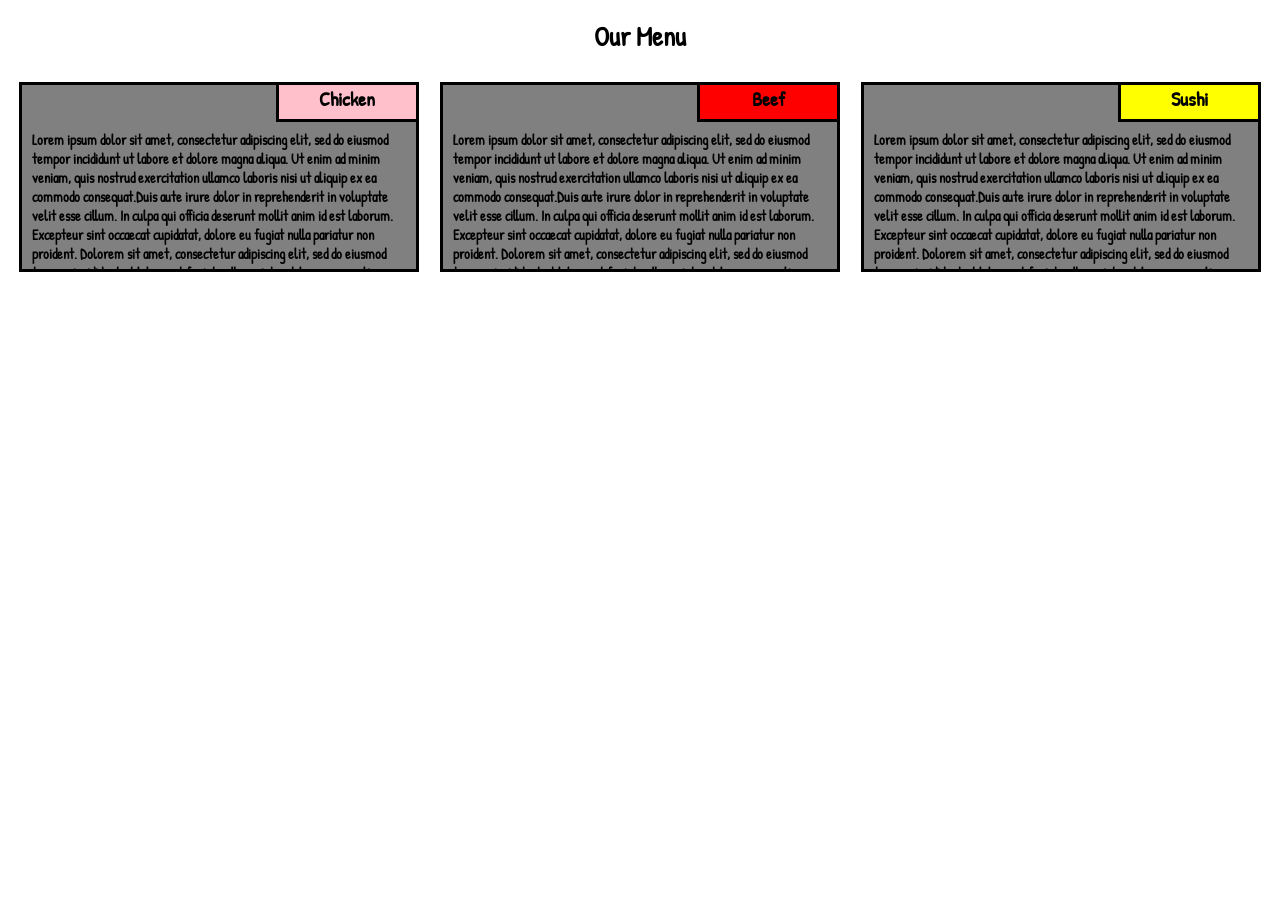
<file: index.html>
<!DOCTYPE html>
<html lang="en">
<head>
	<meta charset="UTF-8">
	<title>Assignment Solution for Module 2</title>
	<link rel="stylesheet" href="css/style.css">
	<link href="https://fonts.googleapis.com/css2?family=Patrick+Hand&display=swap" rel="stylesheet">
	<meta name="viewport" content="width=device-width, initial-scale=1">
</head>
<body>
	<h1>Our Menu</h1>
	<div class="row">
  <div class="col-lg-4 col-md-6">
  	<section class="grey">
  	<h3 class="pink">Chicken</h3>
  	<p>Lorem ipsum dolor sit amet, consectetur adipiscing elit, sed do eiusmod tempor incididunt ut labore et dolore magna aliqua. Ut enim ad minim veniam, quis nostrud exercitation ullamco laboris nisi ut aliquip ex ea commodo consequat.Duis aute irure dolor in reprehenderit in voluptate velit esse cillum. In culpa qui officia deserunt mollit anim id est laborum. Excepteur sint occaecat cupidatat, dolore eu fugiat nulla pariatur non proident. Dolorem sit amet, consectetur adipiscing elit, sed do eiusmod tempor incididunt ut labore et fugiat nulla pariatur dolore magna aliqua. Irure dolor in reprehenderit in voluptate velit esse cillum dolore eu fugiat nulla pariatur. Ut enim ad minim veniam, quis nostrud exercitation ullamco laboris nisi ut aliquip ex ea commodo consequat.
  	</p>
  	</section>
  </div>
  <div class="col-lg-4 col-md-6">
   	<section class="grey">
  	<h3 class="red">Beef</h3>
  	<p>Lorem ipsum dolor sit amet, consectetur adipiscing elit, sed do eiusmod tempor incididunt ut labore et dolore magna aliqua. Ut enim ad minim veniam, quis nostrud exercitation ullamco laboris nisi ut aliquip ex ea commodo consequat.Duis aute irure dolor in reprehenderit in voluptate velit esse cillum. In culpa qui officia deserunt mollit anim id est laborum. Excepteur sint occaecat cupidatat, dolore eu fugiat nulla pariatur non proident. Dolorem sit amet, consectetur adipiscing elit, sed do eiusmod tempor incididunt ut labore et fugiat nulla pariatur dolore magna aliqua. Irure dolor in reprehenderit in voluptate velit esse cillum dolore eu fugiat nulla pariatur. Ut enim ad minim veniam, quis nostrud exercitation ullamco laboris nisi ut aliquip ex ea commodo consequat.
  	</p>
  	</section>
  </div>
  <div class="col-lg-4 col-md-12">
	<section class="grey">
  	<h3 class="yellow">Sushi</h3>
  	<p>Lorem ipsum dolor sit amet, consectetur adipiscing elit, sed do eiusmod tempor incididunt ut labore et dolore magna aliqua. Ut enim ad minim veniam, quis nostrud exercitation ullamco laboris nisi ut aliquip ex ea commodo consequat.Duis aute irure dolor in reprehenderit in voluptate velit esse cillum. In culpa qui officia deserunt mollit anim id est laborum. Excepteur sint occaecat cupidatat, dolore eu fugiat nulla pariatur non proident. Dolorem sit amet, consectetur adipiscing elit, sed do eiusmod tempor incididunt ut labore et fugiat nulla pariatur dolore magna aliqua. Irure dolor in reprehenderit in voluptate velit esse cillum dolore eu fugiat nulla pariatur. Ut enim ad minim veniam, quis nostrud exercitation ullamco laboris nisi ut aliquip ex ea commodo consequat.
  	</p>
  	</section>
  
</div>

	
</body>
</html>
</file>
<file: css/style.css>
* {
  box-sizing: border-box;
}
body {
	font-family: 'Patrick Hand', cursive;
	font-weight: bold;
}
h1 {
  margin: 40px 0 100 0;
  text-align: center;
  font-size: 1.7em;
}
h3 {
	position: absolute;
	top: 0;
	right: 0;
	border-left: 3px solid black;
	border-bottom: 3px solid black;
	width: 140px;
	height: 20%;
	font-size: 1.4em;
	text-align: center;
	margin: 0 0 5px 0;
}
.pink {
	background-color: pink;
}
.red {
	background-color: red;
}
.yellow {
	background-color: yellow;
}
.grey {
  position: relative;
  background-color: gray;
  border: 3px solid black;
  width: 95%;
  height: 190px;
  padding: 30px 10px 20px 10px;
  margin: 10px auto;
  color: black;
  font-size: 0.9em;
  overflow: hidden;
}
.row {
	width: 100%;
	}
@media (min-width: 992px) {
  .col-lg-1, .col-lg-2, .col-lg-3, .col-lg-4, .col-lg-5, .col-lg-6, .col-lg-7, .col-lg-8, .col-lg-9, .col-lg-10, .col-lg-11, .col-lg-12 {
    float: left;

   }
  .col-lg-1 {
    width: 8.33%;
  }
  .col-lg-2 {
    width: 16.66%;
  }
  .col-lg-3 {
    width: 25%;
  }
  .col-lg-4 {
    width: 33.33%;
  }
  .col-lg-5 {
    width: 41.66%;
  }
  .col-lg-6 {
    width: 50%;
  }
  .col-lg-7 {
    width: 58.33%;
  }
  .col-lg-8 {
    width: 66.66%;
  }
  .col-lg-9 {
    width: 74.99%;
  }
  .col-lg-10 {
    width: 83.33%;
  }
  .col-lg-11 {
    width: 91.66%;
  }
  .col-lg-12 {
    width: 100%;
  }
}

@media (min-width: 768px) and (max-width: 991px) {
  .col-md-1, .col-md-2, .col-md-3, .col-md-4, .col-md-5, .col-md-6, .col-md-7, .col-md-8, .col-md-9, .col-md-10, .col-md-11, .col-md-12 {
    float: left;
  }
  .col-md-1 {
    width: 8.33%;
  }
  .col-md-2 {
    width: 16.66%;
  }
  .col-md-3 {
    width: 25%;
  }
  .col-md-4 {
    width: 33.33%;
  }
  .col-md-5 {
    width: 41.66%;
  }
  .col-md-6 {
    width: 50%;
  }
  .col-md-7 {
    width: 58.33%;
  }
  .col-md-8 {
    width: 66.66%;
  }
  .col-md-9 {
    width: 74.99%;
  }
  .col-md-10 {
    width: 83.33%;
  }
  .col-md-11 {
    width: 91.66%;
  }
  .col-md-12 {
    width: 100%;
  }
}
</file>
